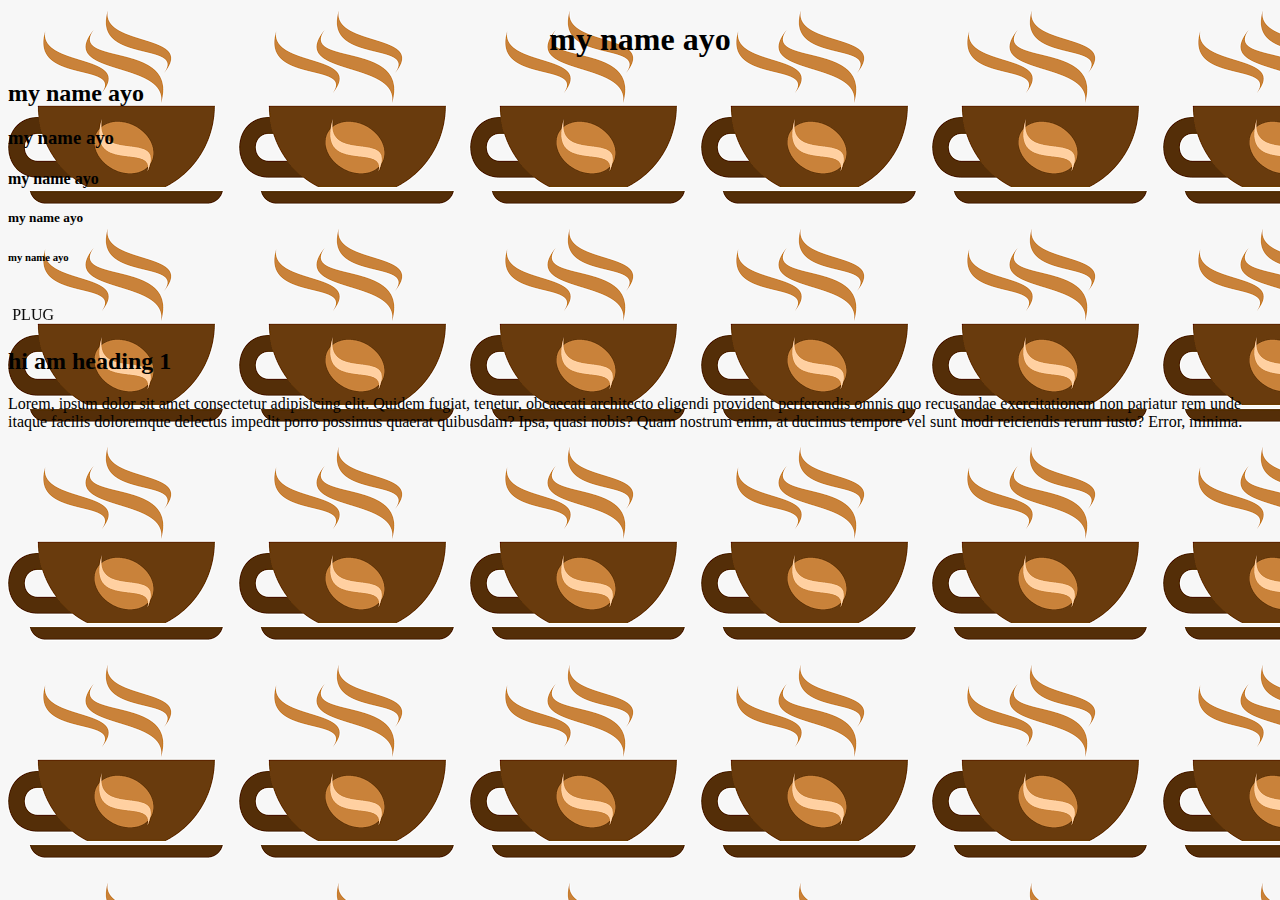
<file: images/form2.html>
<!DOCTYPE html>
<html lang="en">
<head>
    <meta charset="UTF-8">
    <meta http-equiv="X-UA-Compatible" content="IE=edge">
    <meta name="viewport" content="width=device-width, initial-scale=1.0">
    <title>html-class</title>
</head>
<body background="./coffee logo 2.png">
<h1 align="center">my name ayo</h1>
<h2>my name ayo</h2>
<h3>my name ayo</h3>
<h4>my name ayo</h4>
<h5>my name ayo</h5>
<h6>my name ayo</h6>
<br>
<marquee behavior="" direction="right">WELCOME TO AYO"S PLUG</marquee>
<br>

<div>
<h2>hi am heading 1</h2>
<p>Lorem, ipsum dolor sit amet consectetur adipisicing elit. Quidem fugiat, tenetur, obcaecati architecto eligendi provident perferendis omnis quo recusandae exercitationem non pariatur rem unde itaque facilis doloremque delectus impedit porro possimus quaerat quibusdam? Ipsa, quasi nobis? Quam nostrum enim, at ducimus tempore vel sunt modi reiciendis rerum iusto? Error, minima.</p>
</div>
</body>
</html>
</file>
